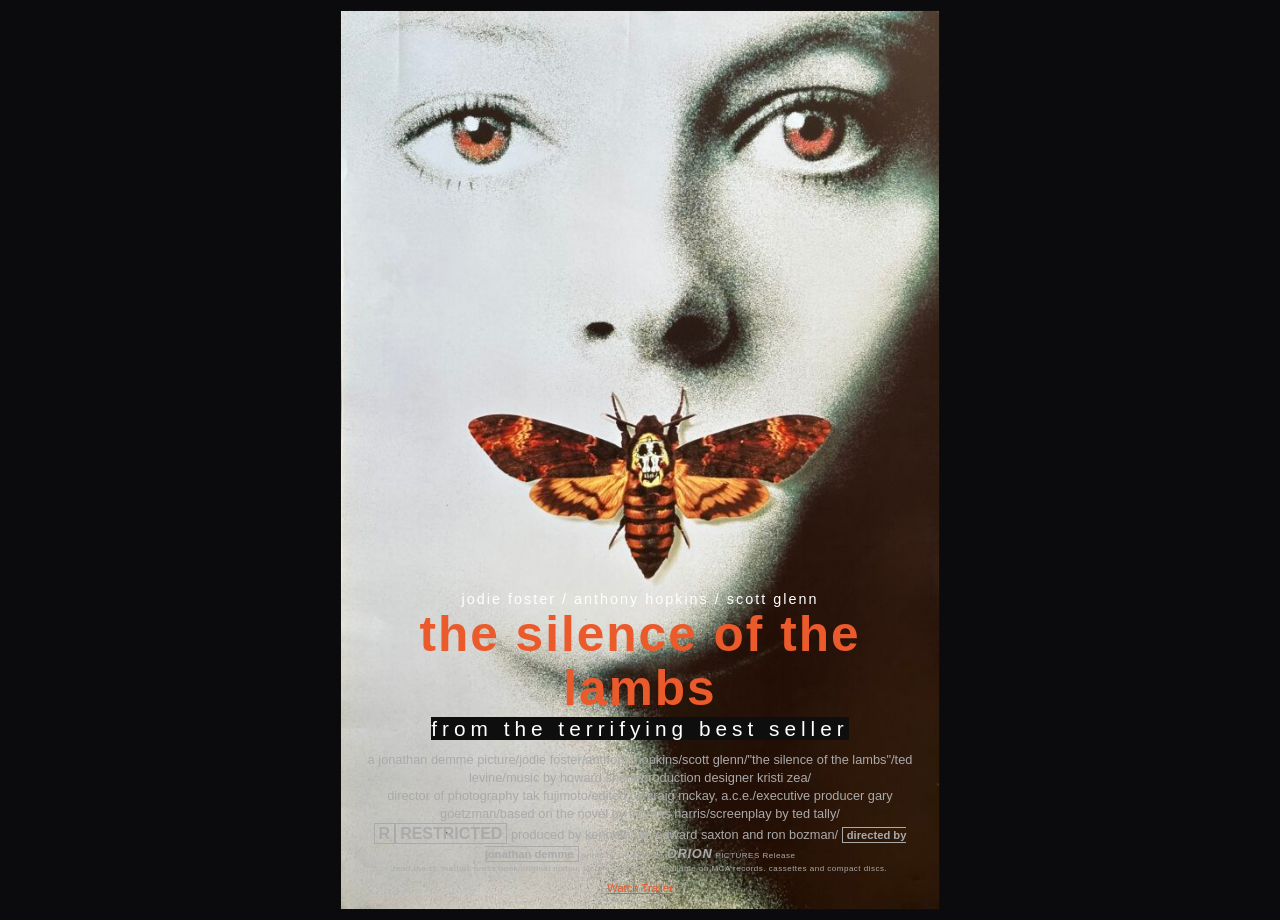
<file: index.html>
﻿<!--Valid doctype.-->
<!DOCTYPE html>
<html lang="en">
<head>
    <!-- Required Metadata. -->
    <meta charset="UTF-8">
    <meta name="viewport" content="width=device-width, initial-scale=1.0">
    <title>The Silence of the Lambs Movie Poster</title>
    <meta name="description" content="Assignment 3 Movie Poster, using the poster for The Silence of the Lambs.">
    <meta name="robots" content="nofollow, noindex">
    <!-- Stylesheet link. -->
    <link rel="stylesheet" href="css/TSOTLAssignment3.css">
    <!-- Fonts. -->
    <link href="https://db.onlinewebfonts.com/a/8mBm20uet1Aac3iqhpiJK0mI" rel="stylesheet" type="text/css">
</head>
<body>
    <!-- Semantic container for the whole movie poster -->
    <main class="poster-container">
        <figure>
            <!-- Poster image (no text version). -->
            <img src="img/SilenceofLambs.jpeg" alt="Jodie Foster face background" class="poster-artwork">
        </figure>
        <!-- Cast billing, main title, taglines. -->
        <section class="poster-titles">
            <p class="cast-billing">jodie foster / anthony hopkins / scott glenn</p>
            <h1 class="main-title">the silence of the lambs</h1>
            <p class="tagline"><mark>from the terrifying best seller</mark></p>
        </section>
        <!-- Footer with all the production credits, R rating, and movie trailer -->
        <footer class="poster-footer">
            <div class="credits">
                <p>a jonathan demme picture/jodie foster/anthony hopkins/scott glenn/"the silence of the lambs"/ted levine/music by howard shore/production designer kristi zea/</p>
                <p>director of photography tak fujimoto/edited by craig mckay, a.c.e./executive producer gary goetzman/based on the novel by thomas harris/screenplay by ted tally/</p>
                <p><span class="rating-box">R</span><span class="rating-box2">RESTRICTED</span> produced by kenneth utt, edward saxton and ron bozman/ <span class="director-box">directed by jonathan demme</span><span class="printed-by"> prints by Deluxe" An</span> <span class="studio-logo"> ORION</span><span class="logo-desc"> PICTURES Release</span></p>
                <p class="martins-press">read the st. martins press book/original motion picture soundtrack available on MCA records. cassettes and compact discs.</p>
            <!--Each <p> is a seperate line.-->
            </div>
            <div class="footer-bottom-row">
                <!-- Trailer hyperlink. -->
                <div class="poster-link">
                    <a href="https://www.youtube.com/watch?v=W6Mm8Sbe__o" target="_blank" rel="noopener">Watch Trailer</a>
                </div>
            </div>
        </footer>
    </main>
</body>
</html>
</file>
<file: css/TSOTLAssignment3.css>
﻿/*CSS Stylesheet (TSOTLAssignment3).*/

/*Reset and base.*/
* {
    box-sizing: border-box;
    margin: 0;
    padding: 0;
}
/*General formatting stuff, sets a default for anything unspecified.*/
body {
    background-color: #0b0b0e;
    color: #ffffff;
    font-family: "Bindlestiff NF W01 Regular", sans-serif; /*Sans Serif is an alternate default font for if the main font doesn't work for some reason.*/
    display: flex;
    justify-content: center;
    align-items: center;
    min-height: 100vh; /*vh = viewport height.*/
    padding: 10px; /*px = pixels.*/
}
.poster-container {
    /*General formatting of everything in the main.*/
    position: relative;
    width: 100%;
    max-width: 600px;
    aspect-ratio: 2 / 3; /*Lets poster stay relatively the same shape even if the dimensions change.*/
    background-color: #0e0e0e; /*Black.*/
    display: flex; /*Flexbox.*/
    flex-direction: column;
    justify-content: space-between;
    /*Using clamp, which allows sizes to change based on the viewport, but never going past the set min/max values. I like to use it to avoid making media queries when I can.*/
    padding: clamp(15px, 4vw, 30px) clamp(10px, 3vw, 20px) 15px clamp(10px, 3vw, 20px); /*Top, right, bottom, left. */
    border: 1px solid #0e0e0e; /* Black border. */
    overflow: hidden;
}
/*Artwork layout, allows image to be the backdrop for the text.*/
.poster-artwork {
    position: absolute;
    top: 0;
    left: 0;
    width: 100%;
    height: 100%;
    object-fit: cover; /*Fills container, while keeping aspect ratio.*/
    z-index: 1; /*z-index allows for stacking. Image is 1, so anything with a higher value goes on top.*/
}
/*Cast billing, main title and tagline.*/
.poster-titles {
    position: relative;
    z-index: 2; /*Will go over the poster-artwork.*/
    width: 100%;
    text-align: center;
    margin-top: auto;
    margin-bottom: 10px;
}

/*Cast billing formatting.*/
.cast-billing {
    font-size: clamp(0.7rem, 2vw, 0.9rem); /*rem = relative to root element, vw = viewport width.*/
    letter-spacing: 2px;
}

/*Main title formatting.*/
.main-title {
    font-size: clamp(2rem, 8vw, 3.1rem);
    letter-spacing: clamp(1px, 0.5vw, 2px);
    font-weight: bold; /*Bolds text.*/
    color: #EB5A2B; /*Red-orange.*/
    line-height: 1.1;
}

/*Tagline formatting.*/
.tagline {
    font-size: clamp(0.9rem, 3.5vw, 1.3rem);
    letter-spacing: clamp(2px, 1.5vw, 5px);
    margin-top: 1px;
    font-family: "Futura Condensed Light", sans-serif; /*Different font specific for the tagline.*/
}

/*Highlights tagline in black.*/
mark {
    background-color: #0e0e0e; /*Black.*/
    color: #ffffff; /*White.*/
}
/*Footer formatting for credits and link to trailer.*/
.poster-footer {
    position: relative;
    z-index: 3;
    width: 100%;
    display: flex;
    flex-direction: column;
    justify-content: center;
    gap: 6px;
}
/*Credits formatting.*/
.credits {
    font-size: clamp(0.6rem, 1.8vw, 0.8rem);
    line-height: 1.4;
    color: #aaaaaa; /*Light gray.*/
    text-align: center;
    margin-bottom: 2px;
    width: 100%;
}

/*Puts the director in a rectangular box.*/
.director-box {
    border: 1px solid #aaaaaa; /*Light gray border that looks like a box.*/
    padding: 1px 4px;
    font-weight: bold; /*Bolds text.*/
    font-size: clamp(0.5rem, 1.5vw, 0.7rem);
}

/*Smallest font for the last credit line, the logo description line, and the Deluxe" credit line, since they are the same size.*/
.martins-press, .printed-by, .logo-desc {
    font-size: clamp(0.4rem, 1.2vw, 0.5rem);
    letter-spacing: 0.5px;
}
/*Puts the rating into a rectangular box.*/
.rating-box, .rating-box2 {
    border: 1px solid #aaaaaa; /*Light gray border that looks like a box.*/
    padding: 1px 4px;
    font-weight: bold;
    font-size: clamp(0.7rem, 2vw, 1rem);
}
/*The ORION Pictures logo.*/
.studio-logo {
    font-weight: 700;
    font-style: italic;
    letter-spacing: 0.8px;
    font-size: clamp(0.6rem, 2vw, 0.8rem);
    font-family: "ESP", sans-serif; /*Special ORION logo font.*/
}

/*Bottom footer with hyperlink to the offical trailer. Separates it a bit from the actual poster. Just formats the link.*/
.footer-bottom-row {
    display: flex;
    justify-content: center;
    align-items: center;
    gap: 10px;
    flex-wrap: wrap;
    font-size: 0.7rem;
    width: 100%;
}
/*Link colour. The original poster obviously doesn't link the trailer, so I just made it the same orange as the main title.*/
.poster-link a {
    color: #EB5A2B; /*Red-orange.*/
}
</file>
<file: Assignment3/css/TSOTLAssignment3.css>
﻿/*CSS Stylesheet (TSOTLAssignment3).*/

/*Reset and base.*/
* {
    box-sizing: border-box;
    margin: 0;
    padding: 0;
}
/*General formatting stuff, sets a default for anything unspecified.*/
body {
    background-color: #0b0b0e;
    color: #ffffff;
    font-family: "Bindlestiff NF W01 Regular", sans-serif; /*Sans Serif is an alternate default font for if the main font doesn't work for some reason.*/
    display: flex;
    justify-content: center;
    align-items: center;
    min-height: 100vh; /*vh = viewport height.*/
    padding: 10px; /*px = pixels.*/
}
.poster-container {
    /*General formatting of everything in the main.*/
    position: relative;
    width: 100%;
    max-width: 600px;
    aspect-ratio: 2 / 3; /*Lets poster stay relatively the same shape even if the dimensions change.*/
    background-color: #0e0e0e; /*Black.*/
    display: flex; /*Flexbox.*/
    flex-direction: column;
    justify-content: space-between;
    /*Using clamp, which allows sizes to change based on the viewport, but never going past the set min/max values. I like to use it to avoid making media queries when I can.*/
    padding: clamp(15px, 4vw, 30px) clamp(10px, 3vw, 20px) 15px clamp(10px, 3vw, 20px); /*Top, right, bottom, left. */
    border: 1px solid #0e0e0e; /* Black border. */
    overflow: hidden;
}
/*Artwork layout, allows image to be the backdrop for the text.*/
.poster-artwork {
    position: absolute;
    top: 0;
    left: 0;
    width: 100%;
    height: 100%;
    object-fit: cover; /*Fills container, while keeping aspect ratio.*/
    z-index: 1; /*z-index allows for stacking. Image is 1, so anything with a higher value goes on top.*/
}
/*Cast billing, main title and tagline.*/
.poster-titles {
    position: relative;
    z-index: 2; /*Will go over the poster-artwork.*/
    width: 100%;
    text-align: center;
    margin-top: auto;
    margin-bottom: 10px;
}

/*Cast billing formatting.*/
.cast-billing {
    font-size: clamp(0.7rem, 2vw, 0.9rem); /*rem = relative to root element, vw = viewport width.*/
    letter-spacing: 2px;
}

/*Main title formatting.*/
.main-title {
    font-size: clamp(2rem, 8vw, 3.1rem);
    letter-spacing: clamp(1px, 0.5vw, 2px);
    font-weight: bold; /*Bolds text.*/
    color: #EB5A2B; /*Red-orange.*/
    line-height: 1.1;
}

/*Tagline formatting.*/
.tagline {
    font-size: clamp(0.9rem, 3.5vw, 1.3rem);
    letter-spacing: clamp(2px, 1.5vw, 5px);
    margin-top: 1px;
    font-family: "Futura Condensed Light", sans-serif; /*Different font specific for the tagline.*/
}

/*Highlights tagline in black.*/
mark {
    background-color: #0e0e0e; /*Black.*/
    color: #ffffff; /*White.*/
}
/*Footer formatting for credits and link to trailer.*/
.poster-footer {
    position: relative;
    z-index: 3;
    width: 100%;
    display: flex;
    flex-direction: column;
    justify-content: center;
    gap: 6px;
}
/*Credits formatting.*/
.credits {
    font-size: clamp(0.6rem, 1.8vw, 0.8rem);
    line-height: 1.4;
    color: #aaaaaa; /*Light gray.*/
    text-align: center;
    margin-bottom: 2px;
    width: 100%;
}

/*Puts the director in a rectangular box.*/
.director-box {
    border: 1px solid #aaaaaa; /*Light gray border that looks like a box.*/
    padding: 1px 4px;
    font-weight: bold; /*Bolds text.*/
    font-size: clamp(0.5rem, 1.5vw, 0.7rem);
}

/*Smallest font for the last credit line, the logo description line, and the Deluxe" credit line, since they are the same size.*/
.martins-press, .printed-by, .logo-desc {
    font-size: clamp(0.4rem, 1.2vw, 0.5rem);
    letter-spacing: 0.5px;
}
/*Puts the rating into a rectangular box.*/
.rating-box, .rating-box2 {
    border: 1px solid #aaaaaa; /*Light gray border that looks like a box.*/
    padding: 1px 4px;
    font-weight: bold;
    font-size: clamp(0.7rem, 2vw, 1rem);
}
/*The ORION Pictures logo.*/
.studio-logo {
    font-weight: 700;
    font-style: italic;
    letter-spacing: 0.8px;
    font-size: clamp(0.6rem, 2vw, 0.8rem);
    font-family: "ESP", sans-serif; /*Special ORION logo font.*/
}

/*Bottom footer with hyperlink to the offical trailer. Separates it a bit from the actual poster. Just formats the link.*/
.footer-bottom-row {
    display: flex;
    justify-content: center;
    align-items: center;
    gap: 10px;
    flex-wrap: wrap;
    font-size: 0.7rem;
    width: 100%;
}
/*Link colour. The original poster obviously doesn't link the trailer, so I just made it the same orange as the main title.*/
.poster-link a {
    color: #EB5A2B; /*Red-orange.*/
}
</file>
